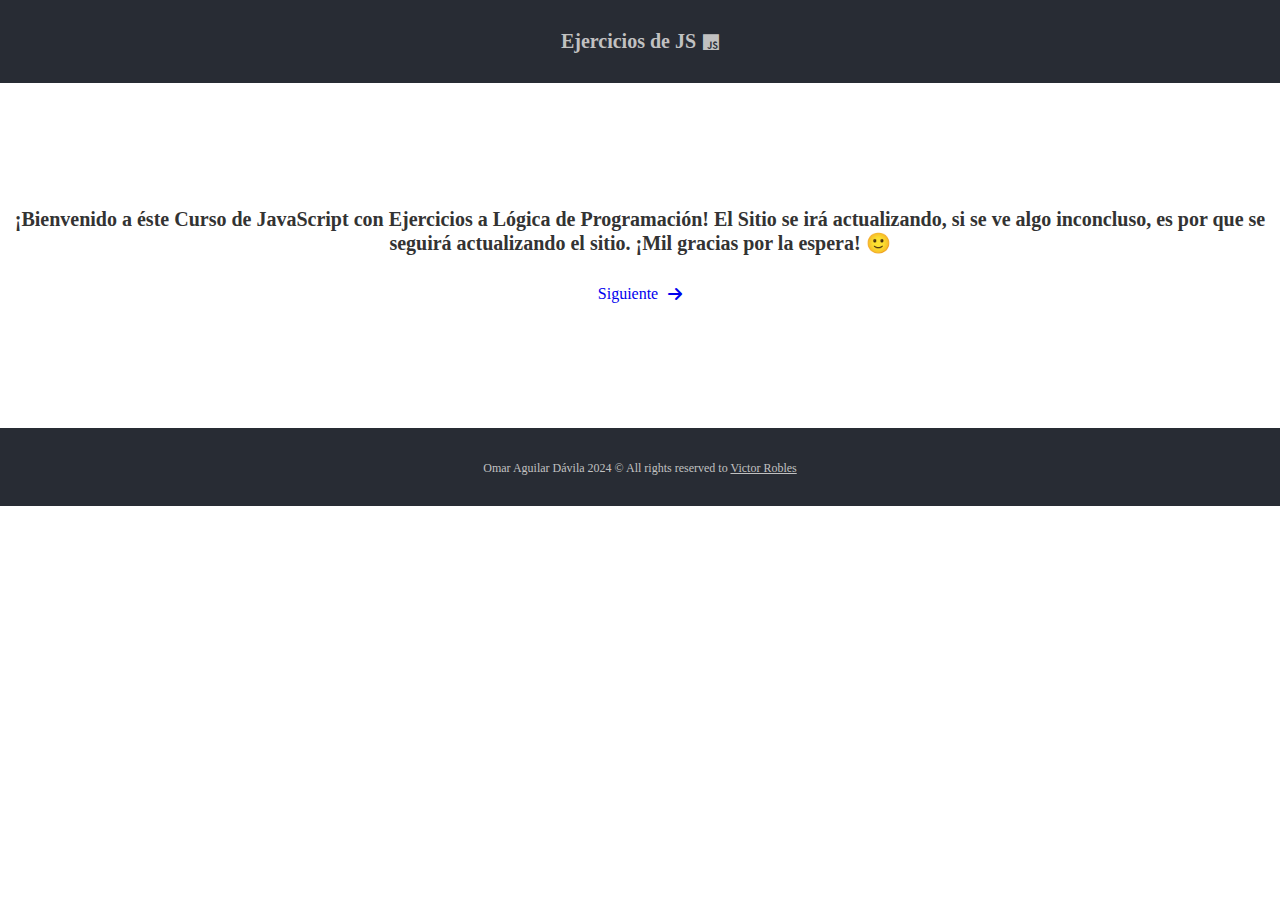
<file: index.html>
<!DOCTYPE html>
<html lang="en">
<head>
    <meta charset="UTF-8">
    <meta name="viewport" content="width=device-width, initial-scale=1.0">
    <title>Ejercicios JS</title>
    <link rel="icon" href="public/Logotipo.png">
    <link rel="stylesheet" href="assets/Styles/Styles.css">
    <link rel="stylesheet" href="assets/fonts/fontawesome-free-6.1.2-web/css/all.min.css">
    <link rel="stylesheet" href="assets/fonts/poppins/poppins.css">
</head>
<body>

    <header class="Header">
        <a href="index.html" title="Ir a la Página Principal" class="Logotipo">
            <h1>Ejercicios de JS</h1>

            <i class="fa-brands fa-js"></i>
        </a>
    </header>

    <main class="Main">
        <script src="assets/Scripts/main.js" defer></script>

        <div id="Exercises-Welcome"></div>

        <a href="assets/Pages/Exercise1.html" class="Arrow-Right">
            <p>Siguiente</p>

            <i class="fa-solid fa-arrow-right"></i>
        </a>
    </main>

    <footer class="Footer">
        <small class="Footer__CopyRight">Omar Aguilar Dávila 2024 &copy; All rights reserved to <a href="https://www.udemy.com/course/100-proyectos-de-desarrollo-web-con-html-css-y-javascript/?kw=%2B100+Proyectos&src=sac&couponCode=SEPTSTACK24B" target="_blank" title="Curso Udemy - Victor Robles WEB" rel="Noopener" class="Footer__CopyRight-Link">Victor Robles</a></small>
    </footer>

</body>
</html>
</file>
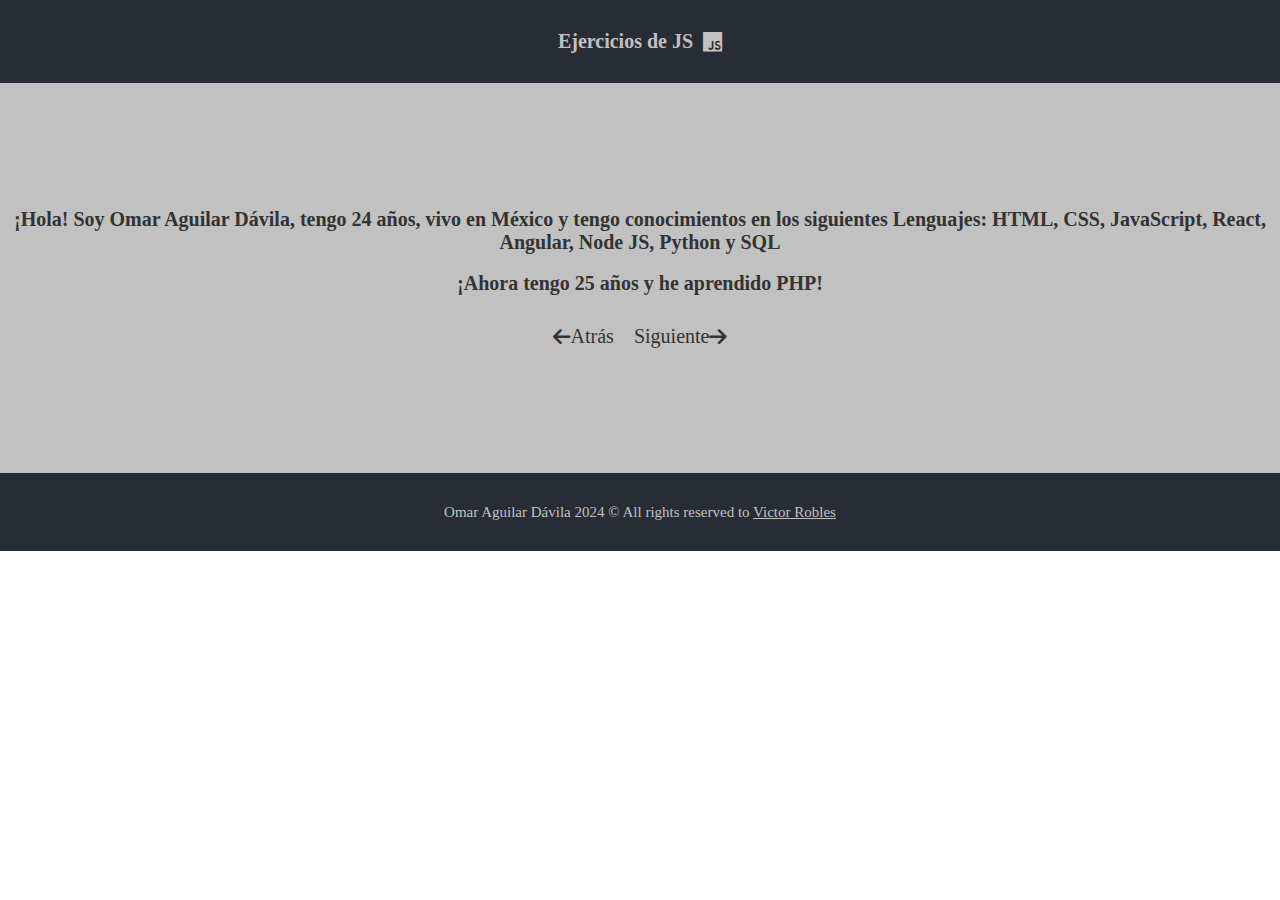
<file: assets/Pages/Exercise1.html>
<!DOCTYPE html>
<html lang="en">
<head>
    <meta charset="UTF-8">
    <meta name="viewport" content="width=device-width, initial-scale=1.0">
    <title>Exercise 1 - JS</title>
    <link rel="icon" href="../../public/Logotipo.png">
    <link rel="stylesheet" href="../Styles/Exercise1.css">
    <link rel="stylesheet" href="../fonts/fontawesome-free-6.1.2-web/css/all.min.css">
    <link rel="stylesheet" href="../fonts/poppins/poppins.css">
</head>
<body>

    <header class="Header">
        <a href="Exercise1.html" title="Ir a la Página Principal" class="Logotipo">
            <h1>Ejercicios de JS</h1>

            <i class="fa-brands fa-js"></i>
        </a>
    </header>

    <main class="Main">
        <script src="../Scripts/Project1.js" defer></script>

        <div id="Exercise1"></div>

        <section class="Arrows">
            <a href="../../index.html" title="Atrás" class="Arrow-Left">
                <i class="fa-solid fa-arrow-left"></i>

                <p>Atrás</p>
            </a>

            <a href="Exercise2.html" title="Siguiente" class="Arrow-Right">
                <p>Siguiente</p>

                <i class="fa-solid fa-arrow-right"></i>
            </a>
        </section>
    </main>

    <footer class="Footer">
        <small class="Footer__CopyRight">Omar Aguilar Dávila 2024 &copy; All rights reserved to <a href="https://www.udemy.com/course/100-proyectos-de-desarrollo-web-con-html-css-y-javascript/?kw=%2B100+Proyectos&src=sac&couponCode=SEPTSTACK24B" target="_blank" title="Curso Udemy - Victor Robles WEB" rel="Noopener" class="Footer__CopyRight-Link">Victor Robles</a></small>
    </footer>

</body>
</html>
</file>
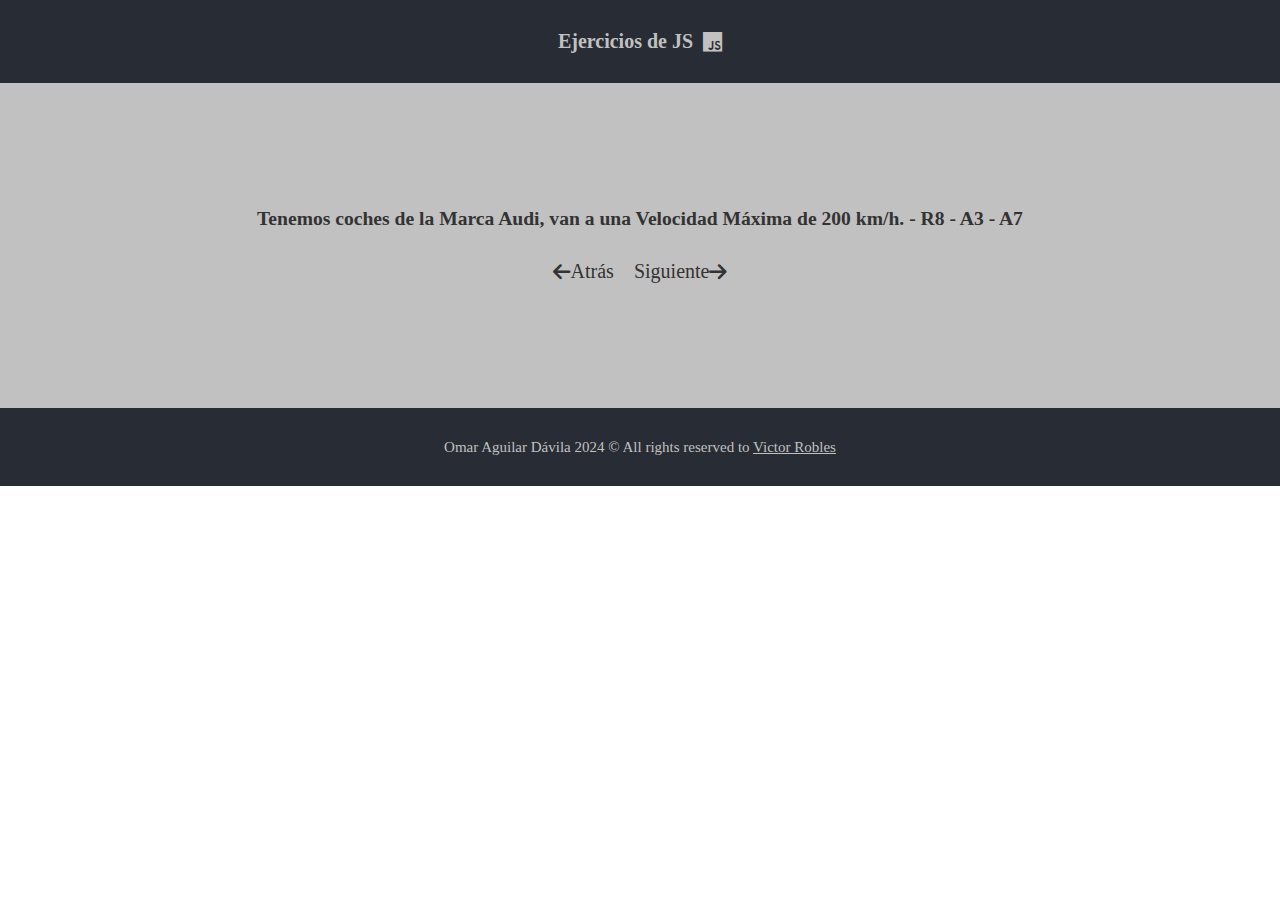
<file: assets/Pages/Exercise2.html>
<!DOCTYPE html>
<html lang="en">
<head>
    <meta charset="UTF-8">
    <meta name="viewport" content="width=device-width, initial-scale=1.0">
    <title>Exercise 2 - JS</title>
    <link rel="icon" href="../../public/Logotipo.png">
    <link rel="stylesheet" href="../Styles/Exercise2.css">
    <link rel="stylesheet" href="../fonts/fontawesome-free-6.1.2-web/css/all.min.css">
    <link rel="stylesheet" href="../fonts/poppins/poppins.css">
</head>
<body>

    <header class="Header">
        <a href="Exercise2.html" title="Ir a la Página Principal" class="Logotipo">
            <h1>Ejercicios de JS</h1>

            <i class="fa-brands fa-js"></i>
        </a>
    </header>

    <main class="Main">
        <script src="../Scripts/Project2.js" defer></script>

        <div id="Exercise2"></div>

        <section class="Arrows">
            <a href="Exercise1.html" title="Atrás" class="Arrow-Left">
                <i class="fa-solid fa-arrow-left"></i>

                <p>Atrás</p>
            </a>

            <a href="Exercise3.html" title="Siguiente" class="Arrow-Right">
                <p>Siguiente</p>

                <i class="fa-solid fa-arrow-right"></i>
            </a>
        </section>
    </main>

    <footer class="Footer">
        <small class="Footer__CopyRight">Omar Aguilar Dávila 2024 &copy; All rights reserved to <a href="https://www.udemy.com/course/100-proyectos-de-desarrollo-web-con-html-css-y-javascript/?kw=%2B100+Proyectos&src=sac&couponCode=SEPTSTACK24B" target="_blank" title="Curso Udemy - Victor Robles WEB" rel="Noopener" class="Footer__CopyRight-Link">Victor Robles</a></small>
    </footer>

</body>
</html>
</file>
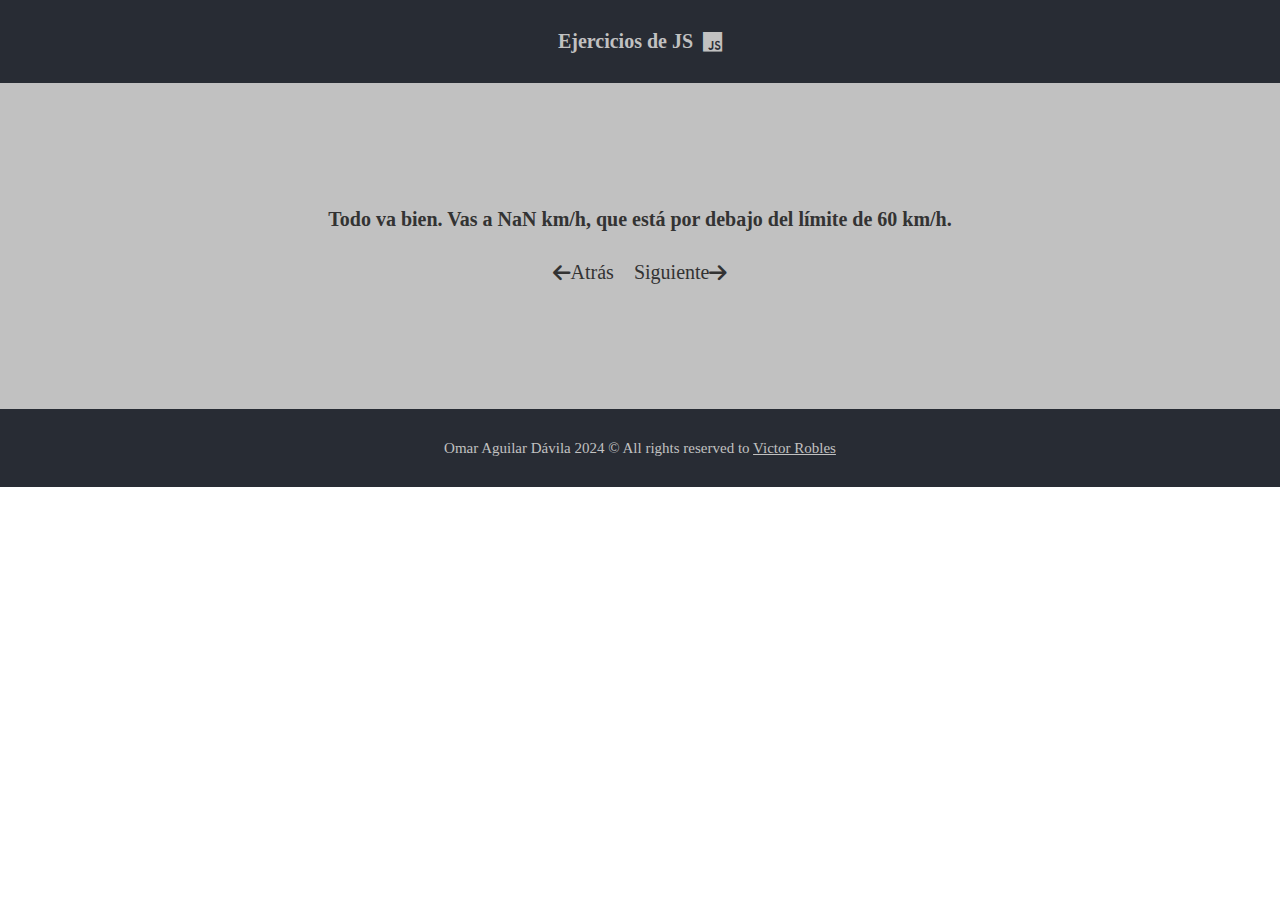
<file: assets/Pages/Exercise3.html>
<!DOCTYPE html>
<html lang="en">
<head>
    <meta charset="UTF-8">
    <meta name="viewport" content="width=device-width, initial-scale=1.0">
    <title>Exercise 3 - JS</title>
    <link rel="icon" href="../../public/Logotipo.png">
    <link rel="stylesheet" href="../Styles/Exercise3.css">
    <link rel="stylesheet" href="../fonts/fontawesome-free-6.1.2-web/css/all.min.css">
    <link rel="stylesheet" href="../fonts/poppins/poppins.css">
</head>
<body>

    <header class="Header">
        <a href="Exercise3.html" title="Ir a la Página Principal" class="Logotipo">
            <h1>Ejercicios de JS</h1>

            <i class="fa-brands fa-js"></i>
        </a>
    </header>

    <main class="Main">
        <script src="../Scripts/Project3.js" defer></script>

        <div id="Exercise3"></div>

        <section class="Arrows">
            <a href="Exercise2.html" title="Atrás" class="Arrow-Left">
                <i class="fa-solid fa-arrow-left"></i>

                <p>Atrás</p>
            </a>

            <a href="Exercise4.html" title="Siguiente" class="Arrow-Right">
                <p>Siguiente</p>

                <i class="fa-solid fa-arrow-right"></i>
            </a>
        </section>
    </main>

    <footer class="Footer">
        <small class="Footer__CopyRight">Omar Aguilar Dávila 2024 &copy; All rights reserved to <a href="https://www.udemy.com/course/100-proyectos-de-desarrollo-web-con-html-css-y-javascript/?kw=%2B100+Proyectos&src=sac&couponCode=SEPTSTACK24B" target="_blank" title="Curso Udemy - Victor Robles WEB" rel="Noopener" class="Footer__CopyRight-Link">Victor Robles</a></small>
    </footer>

</body>
</html>
</file>
<file: assets/Styles/Styles.css>
:root{
    --Color-Background-Header: #282c34;
    --Color-Background-Footer: #282c34;
    --Color-Letters-FooterHeader: #c1c1c1;
    --Color-Background-Main: #c1c1c1;
    --Color-Letters-Main: #333;
}

*{
    margin: 0%;
    padding: 0%;
}

@media(min-width: 768px){

    .Header{
        text-align: center;
        padding-top: 30px;
        padding-bottom: 30px;
        background: var(--Color-Background-Header);
    }

    .Header .Logotipo{
        display: flex;
        justify-content: center;
        align-items: center;
        text-decoration: none;
    }

    .Header .Logotipo h1{
        font-size: 20px;
        color: var(--Color-Letters-FooterHeader);
    }

    .Header .Logotipo i{
        font-size: 18px;
        color: var(--Color-Letters-FooterHeader);
        margin-left: 7px;
    }

    .Main{
        text-align: center;
        padding-top: 125px;
        padding-bottom: 125px;
    }

    .Main h3{
        text-align: center;
        font-size: 20px;
        color: var(--Color-Letters-Main);
    }

    .Main a{
        display: flex;
        justify-content: center;
        align-items: center;
        margin-top: 30px;
        text-decoration: none;
    }

    .Main a i{
        margin-left: 10px;
    }

    .Footer{
        text-align: center;
        padding-top: 30px;
        padding-bottom: 30px;
        background: var(--Color-Background-Header);
    }

    .Footer .Footer__CopyRight{
        font-size: 12px;
        color: var(--Color-Letters-FooterHeader);
    }

    .Footer .Footer__CopyRight .Footer__CopyRight-Link{
        color: var(--Color-Letters-FooterHeader);
    }

}

@media(max-width: 767px){

    /* Header */

    .Header{
        text-align: center;
        background: var(--Color-Background-Header);
        padding-top: 30px;
        padding-bottom: 30px;
    }

    .Header .Logotipo{
        display: flex;
        justify-content: center;
        align-items: center;
        text-decoration: none;
    }

    .Header .Logotipo h1{
        font-size: 12px;
        color: var(--Color-Letters-FooterHeader);
    }

    .Header .Logotipo i{
        font-size: 15px;
        color: var(--Color-Letters-FooterHeader);
        margin-left: 7px;
    }

    /* Main */

    .Main{
        display: flex;
        justify-content: center;
        align-items: center;
        flex-direction: column;
        background: var(--Color-Background-Main);
        padding-top: 125px;
        padding-bottom: 125px;
    }

    .Main h3{
        text-align: center;
        font-size: 12px;
        color: var(--Color-Letters-Main);
    }

    .Main a{
        display: flex;
        justify-content: center;
        align-items: center;
        text-decoration: none;
        margin-top: 30px;
    }

    .Main a, p{
        font-size: 12px;
        color: var(--Color-Letters-Main);
    }

    .Main a, i{
        font-size: 12px;
        color: var(--Color-Letters-Main);
        margin-left: 10px;
    }

    /* Footer */

    .Footer{
        text-align: center;
        background: var(--Color-Background-Footer);
        padding-top: 30px;
        padding-bottom: 30px;
    }

    .Footer .Footer__CopyRight{
        font-size: 12px;
        color: var(--Color-Letters-FooterHeader);
    }

    .Footer .Footer__CopyRight .Footer__CopyRight-Link{
        color: var(--Color-Letters-FooterHeader);
    }

}
</file>
<file: assets/fonts/poppins/poppins.css>
@font-face {
    font-family: "Poppins";
    src: url("./Poppins-Regular.ttf") format("truetype");
    font-weight: 400;
    font-style: normal;
}
</file>
<file: assets/Styles/Exercise1.css>
:root{
    --Color-Background-Header: #282c34;
    --Color-Background-Footer: #282c34;
    --Color-Letters-FooterHeader: #c1c1c1;
    --Color-Background-Main: #c1c1c1;
    --Color-Letters-Main: #333;
}

*{
    margin: 0%;
    padding: 0%;
}

@media(min-width: 768px){

    .Header{
        text-align: center;
        padding-top: 30px;
        padding-bottom: 30px;
        background: var(--Color-Background-Header);
    }

    .Header .Logotipo{
        display: flex;
        justify-content: center;
        align-items: center;
        text-decoration: none;
    }

    .Header .Logotipo h1{
        font-size: 20px;
        color: var(--Color-Letters-FooterHeader);
    }

    .Header .Logotipo i{
        margin-left: 10px;
        font-size: 22px;
        color: var(--Color-Letters-FooterHeader);
    }

    /* Main */

    .Main{
        background: var(--Color-Background-Main);
        padding-top: 125px;
        padding-bottom: 125px;
    }

    .Main #Exercise1 h3{
        text-align: center;
        font-size: 20px;
        color: var(--Color-Letters-Main);
    }

    .Main .Arrows{
        display: flex;
        justify-content: center;
        align-items: center;
        margin-top: 30px;
    }

    .Main .Arrows .Arrow-Left{
        display: flex;
        align-items: center;
        text-decoration: none;
        margin-right: 10px;
    }

    .Main .Arrows .Arrow-Left p, i{
        font-size: 20px;
        color: var(--Color-Letters-Main);
    }

    .Main .Arrows .Arrow-Right{
        display: flex;
        align-items: center;
        text-decoration: none;
        margin-left: 10px;
    }

    .Main .Arrows .Arrow-Right p, i{
        font-size: 20px;
        color: var(--Color-Letters-Main);
    }

    /* Footer */

    .Footer{
        text-align: center;
        background: var(--Color-Background-Footer);
        padding-top: 30px;
        padding-bottom: 30px;
    }

    .Footer .Footer__CopyRight{
        font-size: 15px;
        color: var(--Color-Letters-FooterHeader);
    }

    .Footer .Footer__CopyRight .Footer__CopyRight-Link{
        color: var(--Color-Letters-FooterHeader);
    }

}

@media(max-width: 767px){

    /* Header */

    .Header{
        text-align: center;
        padding-top: 30px;
        padding-bottom: 30px;
        background: var(--Color-Background-Header);
    }

    .Header .Logotipo{
        display: flex;
        justify-content: center;
        align-items: center;
        text-decoration: none;
    }

    .Header .Logotipo h1{
        font-size: 12px;
        color: var(--Color-Letters-FooterHeader);
    }

    .Header .Logotipo i{
        margin-left: 10px;
        font-size: 17px;
        color: var(--Color-Letters-FooterHeader);
    }

    /* Main */

    .Main{
        background: var(--Color-Background-Main);
        padding-top: 125px;
        padding-bottom: 125px;
    }

    .Main #Exercise1 h3{
        text-align: center;
        font-size: 12px;
        color: var(--Color-Letters-Main);
    }

    .Main .Arrows{
        display: flex;
        justify-content: center;
        align-items: center;
        margin-top: 30px;
    }

    .Main .Arrows .Arrow-Left{
        display: flex;
        align-items: center;
        text-decoration: none;
        margin-right: 10px;
    }

    .Main .Arrows .Arrow-Left p, i{
        font-size: 12px;
        color: var(--Color-Letters-Main);
    }

    .Main .Arrows .Arrow-Right{
        display: flex;
        align-items: center;
        text-decoration: none;
        margin-left: 10px;
    }

    .Main .Arrows .Arrow-Right p, i{
        font-size: 12px;
        color: var(--Color-Letters-Main);
    }

    /* Footer */

    .Footer{
        text-align: center;
        background: var(--Color-Background-Footer);
        padding-top: 30px;
        padding-bottom: 30px;
    }

    .Footer .Footer__CopyRight{
        font-size: 12px;
        color: var(--Color-Letters-FooterHeader);
    }

    .Footer .Footer__CopyRight .Footer__CopyRight-Link{
        color: var(--Color-Letters-FooterHeader);
    }

}
</file>
<file: assets/Styles/Exercise2.css>
:root{
    --Color-Background-Header: #282c34;
    --Color-Background-Footer: #282c34;
    --Color-Letters-FooterHeader: #c1c1c1;
    --Color-Background-Main: #c1c1c1;
    --Color-Letters-Main: #333;
}

*{
    margin: 0%;
    padding: 0%;
}

@media(min-width: 768px){

    .Header{
        text-align: center;
        padding-top: 30px;
        padding-bottom: 30px;
        background: var(--Color-Background-Header);
    }

    .Header .Logotipo{
        display: flex;
        justify-content: center;
        align-items: center;
        text-decoration: none;
    }

    .Header .Logotipo h1{
        font-size: 20px;
        color: var(--Color-Letters-FooterHeader);
    }

    .Header .Logotipo i{
        margin-left: 10px;
        font-size: 22px;
        color: var(--Color-Letters-FooterHeader);
    }

    /* Main */

    .Main{
        background: var(--Color-Background-Main);
        padding-top: 125px;
        padding-bottom: 125px;
    }

    .Main #Exercise2 h3{
        text-align: center;
        font-size: 19.6px;
        color: var(--Color-Letters-Main);
    }

    .Main .Arrows{
        display: flex;
        justify-content: center;
        align-items: center;
        margin-top: 30px;
    }

    .Main .Arrows .Arrow-Left{
        display: flex;
        align-items: center;
        text-decoration: none;
        margin-right: 10px;
    }

    .Main .Arrows .Arrow-Left p, i{
        font-size: 20px;
        color: var(--Color-Letters-Main);
    }

    .Main .Arrows .Arrow-Right{
        display: flex;
        align-items: center;
        text-decoration: none;
        margin-left: 10px;
    }

    .Main .Arrows .Arrow-Right p, i{
        font-size: 20px;
        color: var(--Color-Letters-Main);
    }

    /* Footer */

    .Footer{
        text-align: center;
        background: var(--Color-Background-Footer);
        padding-top: 30px;
        padding-bottom: 30px;
    }

    .Footer .Footer__CopyRight{
        font-size: 15px;
        color: var(--Color-Letters-FooterHeader);
    }

    .Footer .Footer__CopyRight .Footer__CopyRight-Link{
        color: var(--Color-Letters-FooterHeader);
    }

}

@media(max-width: 767px){

    /* Header */

    .Header{
        text-align: center;
        padding-top: 30px;
        padding-bottom: 30px;
        background: var(--Color-Background-Header);
    }

    .Header .Logotipo{
        display: flex;
        justify-content: center;
        align-items: center;
        text-decoration: none;
    }

    .Header .Logotipo h1{
        font-size: 14px;
        color: var(--Color-Letters-FooterHeader);
    }

    .Header .Logotipo i{
        margin-left: 10px;
        font-size: 17px;
        color: var(--Color-Letters-FooterHeader);
    }

    /* Main */

    .Main{
        background: var(--Color-Background-Main);
        padding-top: 125px;
        padding-bottom: 125px;
    }

    .Main #Exercise2 h3{
        text-align: center;
        font-size: 14px;
        color: var(--Color-Letters-Main);
    }

    .Main .Arrows{
        display: flex;
        justify-content: center;
        align-items: center;
        margin-top: 30px;
    }

    .Main .Arrows .Arrow-Left{
        display: flex;
        align-items: center;
        text-decoration: none;
        margin-right: 10px;
    }

    .Main .Arrows .Arrow-Left p, i{
        font-size: 14px;
        color: var(--Color-Letters-Main);
    }

    .Main .Arrows .Arrow-Right{
        display: flex;
        align-items: center;
        text-decoration: none;
        margin-left: 10px;
    }

    .Main .Arrows .Arrow-Right p, i{
        font-size: 14px;
        color: var(--Color-Letters-Main);
    }

    /* Footer */

    .Footer{
        text-align: center;
        background: var(--Color-Background-Footer);
        padding-top: 30px;
        padding-bottom: 30px;
    }

    .Footer .Footer__CopyRight{
        font-size: 14px;
        color: var(--Color-Letters-FooterHeader);
    }

    .Footer .Footer__CopyRight .Footer__CopyRight-Link{
        color: var(--Color-Letters-FooterHeader);
    }

}
</file>
<file: assets/Styles/Exercise3.css>
:root{
    --Color-Background-Header: #282c34;
    --Color-Background-Footer: #282c34;
    --Color-Letters-FooterHeader: #c1c1c1;
    --Color-Background-Main: #c1c1c1;
    --Color-Letters-Main: #333;
}

*{
    margin: 0%;
    padding: 0%;
}

@media(min-width: 768px){

    .Header{
        text-align: center;
        padding-top: 30px;
        padding-bottom: 30px;
        background: var(--Color-Background-Header);
    }

    .Header .Logotipo{
        display: flex;
        justify-content: center;
        align-items: center;
        text-decoration: none;
    }

    .Header .Logotipo h1{
        font-size: 20px;
        color: var(--Color-Letters-FooterHeader);
    }

    .Header .Logotipo i{
        margin-left: 10px;
        font-size: 22px;
        color: var(--Color-Letters-FooterHeader);
    }

    /* Main */

    .Main{
        text-align: center;
        background: var(--Color-Background-Main);
        padding-top: 125px;
        padding-bottom: 125px;
    }

    .Main #Exercise3 h3{
        font-size: 20px;
        color: var(--Color-Letters-Main);
    }

    .Main .Arrows{
        display: flex;
        justify-content: center;
        align-items: center;
        margin-top: 30px;
    }

    .Main .Arrows .Arrow-Left{
        display: flex;
        align-items: center;
        text-decoration: none;
        margin-right: 10px;
    }

    .Main .Arrows .Arrow-Left p, i{
        font-size: 20px;
        color: var(--Color-Letters-Main);
    }

    .Main .Arrows .Arrow-Right{
        display: flex;
        align-items: center;
        text-decoration: none;
        margin-left: 10px;
    }

    .Main .Arrows .Arrow-Right p, i{
        font-size: 20px;
        color: var(--Color-Letters-Main);
    }

    /* Footer */

    .Footer{
        text-align: center;
        background: var(--Color-Background-Footer);
        padding-top: 30px;
        padding-bottom: 30px;
    }

    .Footer .Footer__CopyRight{
        font-size: 15px;
        color: var(--Color-Letters-FooterHeader);
    }

    .Footer .Footer__CopyRight .Footer__CopyRight-Link{
        color: var(--Color-Letters-FooterHeader);
    }

}

@media(max-width: 767px){

    /* Header */

    .Header{
        text-align: center;
        padding-top: 30px;
        padding-bottom: 30px;
        background: var(--Color-Background-Header);
    }

    .Header .Logotipo{
        display: flex;
        justify-content: center;
        align-items: center;
        text-decoration: none;
    }

    .Header .Logotipo h1{
        font-size: 14px;
        color: var(--Color-Letters-FooterHeader);
    }

    .Header .Logotipo i{
        margin-left: 10px;
        font-size: 17px;
        color: var(--Color-Letters-FooterHeader);
    }

    /* Main */

    .Main{
        text-align: center;
        background: var(--Color-Background-Main);
        padding-top: 125px;
        padding-bottom: 125px;
    }

    .Main #Exercise3 h3{
        font-size: 14px;
        color: var(--Color-Letters-Main);
    }

    .Main .Arrows{
        display: flex;
        justify-content: center;
        align-items: center;
        margin-top: 30px;
    }

    .Main .Arrows .Arrow-Left{
        display: flex;
        align-items: center;
        text-decoration: none;
        margin-right: 10px;
    }

    .Main .Arrows .Arrow-Left p, i{
        font-size: 14px;
        color: var(--Color-Letters-Main);
    }

    .Main .Arrows .Arrow-Right{
        display: flex;
        align-items: center;
        text-decoration: none;
        margin-left: 10px;
    }

    .Main .Arrows .Arrow-Right p, i{
        font-size: 14px;
        color: var(--Color-Letters-Main);
    }

    /* Footer */

    .Footer{
        text-align: center;
        background: var(--Color-Background-Footer);
        padding-top: 30px;
        padding-bottom: 30px;
    }

    .Footer .Footer__CopyRight{
        font-size: 14px;
        color: var(--Color-Letters-FooterHeader);
    }

    .Footer .Footer__CopyRight .Footer__CopyRight-Link{
        color: var(--Color-Letters-FooterHeader);
    }

}
</file>
